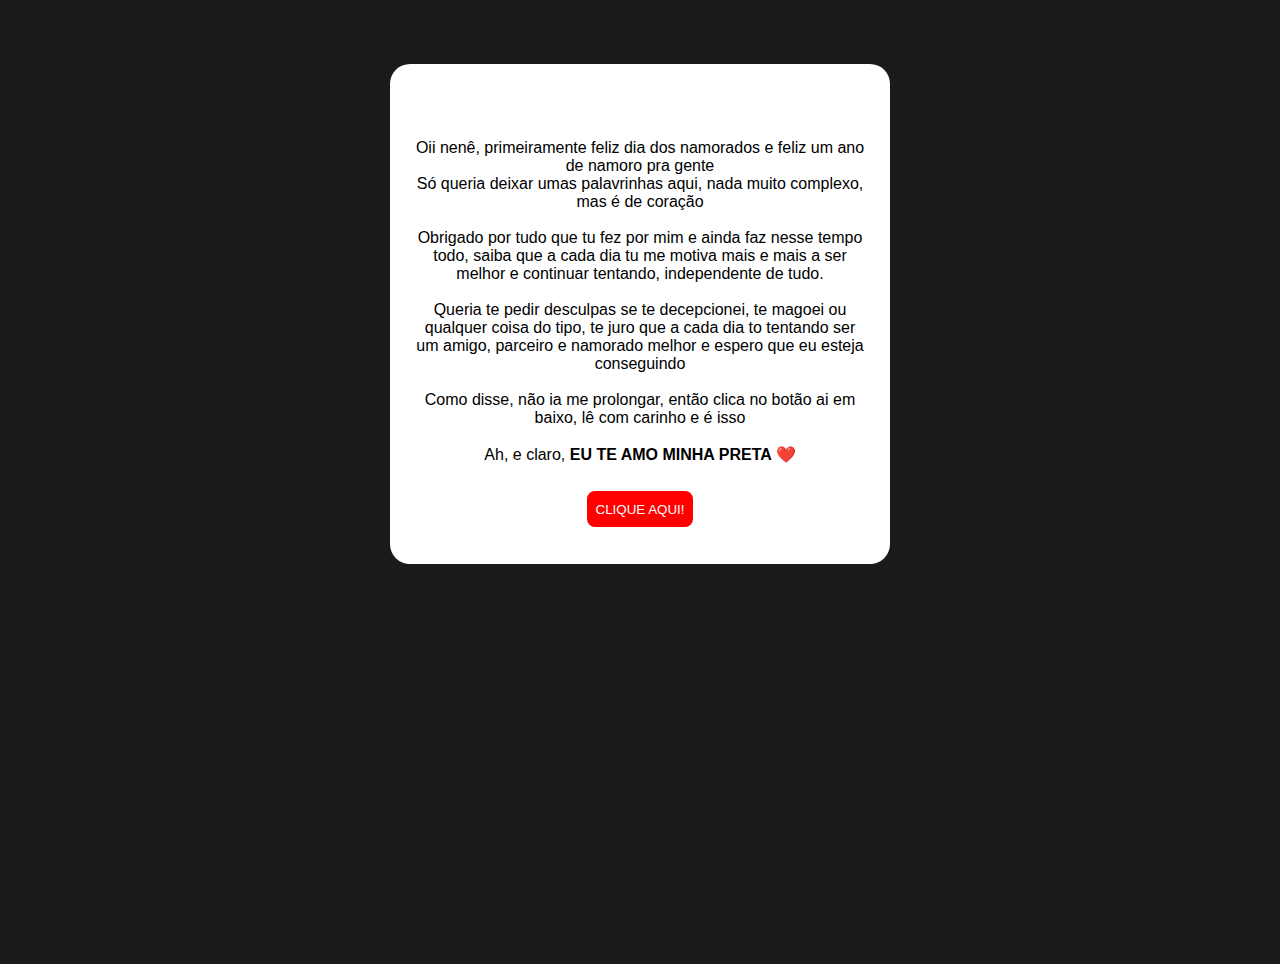
<file: pagina2.html>
<!DOCTYPE html>
<html lang="en">
<head>
    <meta charset="UTF-8">
    <meta name="viewport" content="width=device-width, initial-scale=1.0">
    <title>Parte 2</title>
    <link rel="stylesheet" href="style.css">
</head>
<body>
    <div class="painel2">

        <p>
            Oii nenê, primeiramente feliz dia dos namorados e feliz um ano de namoro pra gente <br>
            Só queria deixar umas palavrinhas aqui, nada muito complexo, mas é de coração <br> <br>
            Obrigado por tudo que tu fez por mim e ainda faz nesse tempo todo, saiba que a cada dia tu me motiva mais e mais a 
            ser melhor e continuar tentando, independente de tudo. <br> <br>
            Queria te pedir desculpas se te decepcionei, te magoei ou qualquer coisa do tipo, te juro que a cada dia 
            to tentando ser um amigo, parceiro e namorado melhor e espero que eu esteja conseguindo <br> <br>
            Como disse, não ia me prolongar, então clica no botão ai em baixo, lê com carinho e é isso <br> <br>
            Ah, e claro, <b>EU TE AMO MINHA PRETA ❤️</b>
        </p>       
        <a href="pagina3.html"><button id="sim" > CLIQUE AQUI! </button></a> 

    </div>



</body>
</html>
</file>
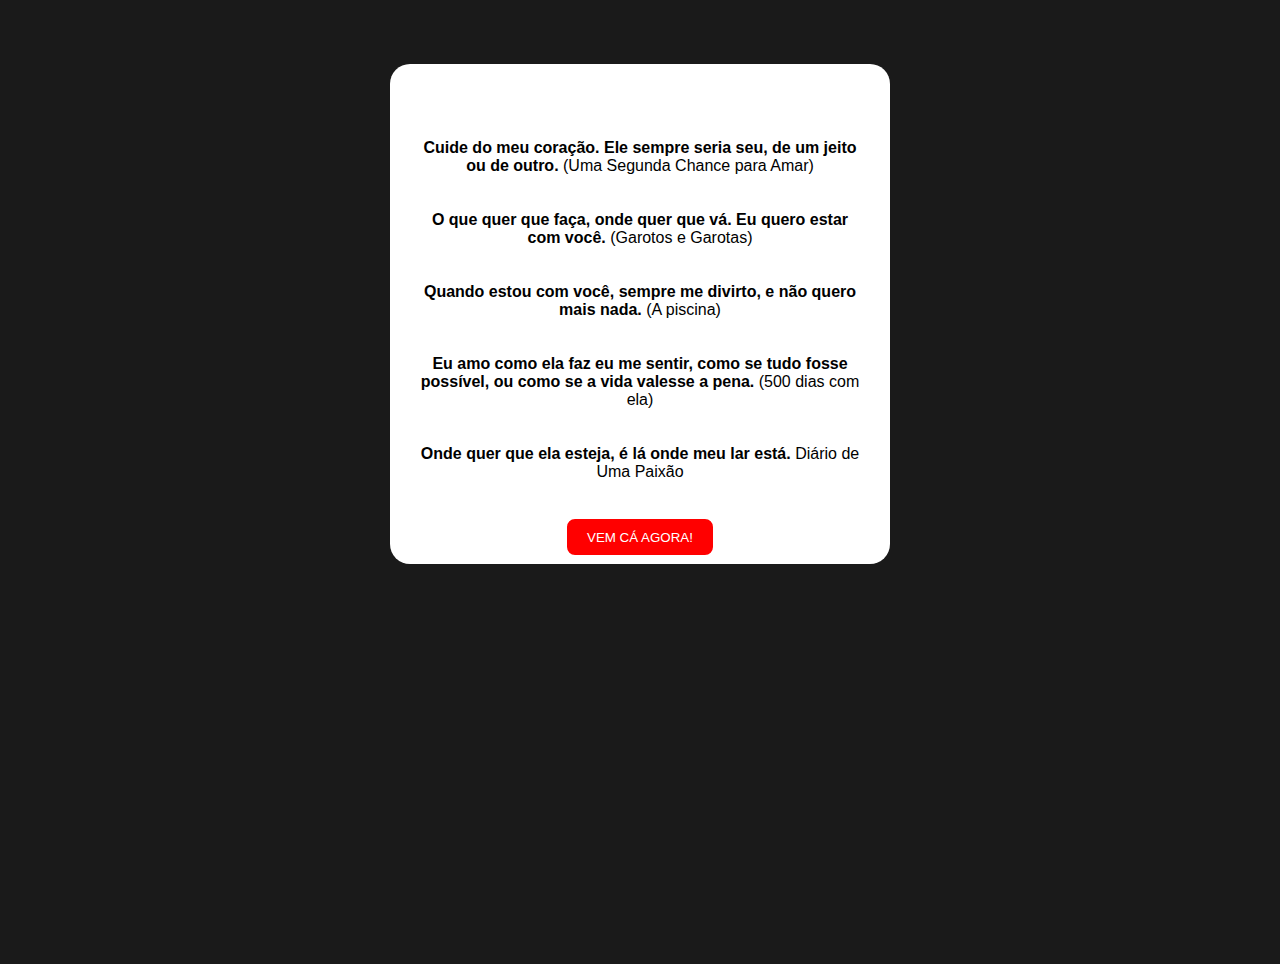
<file: pagina3.html>
<!DOCTYPE html>
<html lang="en">
<head>
    <meta charset="UTF-8">
    <meta name="viewport" content="width=device-width, initial-scale=1.0">
    <title>Parte 3</title>
    <link rel="stylesheet" href="style.css">
</head>
<body>
    <div class="painel2">      
        <p><b>Cuide do meu coração. Ele sempre seria seu, de um jeito ou de outro.  </b>(Uma Segunda Chance para Amar)</p><br><br>
        <p><b>O que quer que faça, onde quer que vá. Eu quero estar com você.  </b> (Garotos e Garotas)</p> <br><br>
        <p><b>Quando estou com você, sempre me divirto, e não quero mais nada.  </b>(A piscina)</p><br><br>
        <p><b>Eu amo como ela faz eu me sentir, como se tudo fosse possível, ou como se a vida valesse a pena.  </b>(500 dias com ela)</p><br><br>
        <p><b>Onde quer que ela esteja, é lá onde meu lar está. </b> Diário de Uma Paixão</p><br><br>

        <a href="pagina4.html"><button id="salve" > VEM CÁ AGORA! </button></a> 
    </div>   
</body>
</html>
</file>
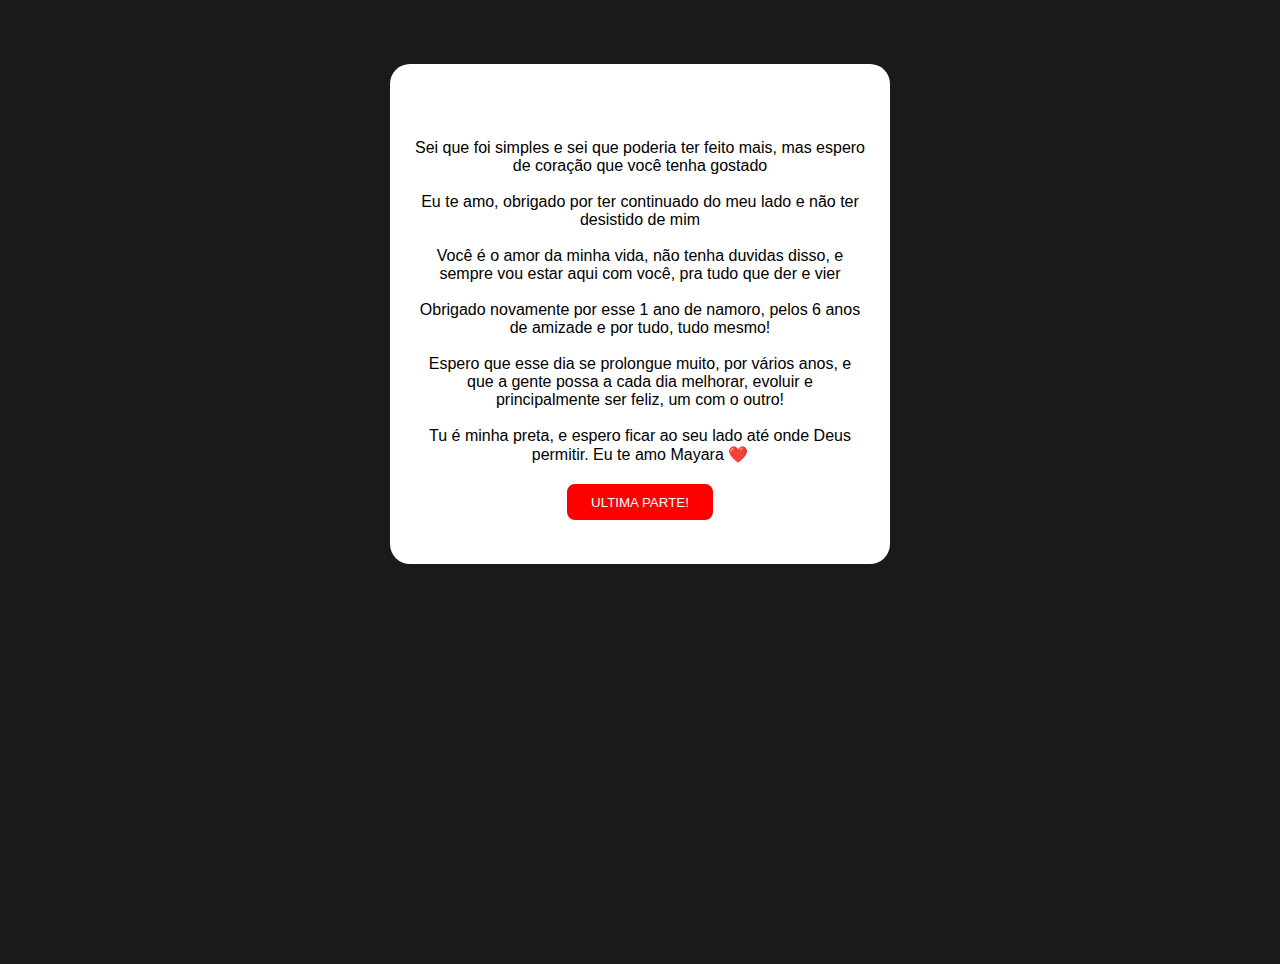
<file: pagina4.html>
<!DOCTYPE html>
<html lang="en">
<head>
    <meta charset="UTF-8">
    <meta name="viewport" content="width=device-width, initial-scale=1.0">
    <title>Parte 4</title>
    <link rel="stylesheet" href="style.css">
</head>
<body>
    <div class="painel2">      
        <P>Sei que foi simples e sei que poderia ter feito mais, mas espero de coração que você tenha gostado
            <br><br>
            Eu te amo, obrigado por ter continuado do meu lado e não ter desistido de mim <br><br>
            Você é o amor da minha vida, não tenha duvidas disso, e sempre vou estar aqui com você, pra tudo que der e vier <br><br>
            Obrigado novamente por esse 1 ano de namoro, pelos 6 anos de amizade e por tudo, tudo mesmo! <br><br>
            Espero que esse dia se prolongue muito, por vários anos, e que a gente possa a cada dia melhorar, evoluir e principalmente ser feliz, um com o outro! <br><br>
            Tu é minha preta, e espero ficar ao seu lado até onde Deus permitir. Eu te amo Mayara ❤️
        </P>
        <br>
        <a href="pagina5.html"><button id="salve2" > ULTIMA PARTE! </button></a> 
    </div>   
</body>
</html>
</file>
<file: style.css>
*{
    margin: 0;
    padding: 0;
    box-sizing: border-box;
    font-family: 'Ubuntu', sans-serif;
}

body{
    background-color: #1a1a1a;
    width: 100%;
    height: 100vh;
}

h1{
    margin-bottom: 5%;
}

h2{
    margin-top: 5%;
}
.painel{
    margin: 5%;
}

.painel{
    margin: auto;
    margin-top: 5%;
    background-color: white;
    width: 500px;
    height: 500px;
    border-radius: 20px;
    text-align: center;
    padding-top: 75px;
    font-family: 'Franklin Gothic Medium', 'Arial Narrow', Arial, sans-serif;
}

.painel2{
    margin: auto;
    margin-top: 5%;
    background-color: white;
    width: 500px;
    height: 500px;
    border-radius: 20px;
    text-align: center;
    padding-top: 75px;
    font-family: 'Franklin Gothic Medium', 'Arial Narrow', Arial, sans-serif;
}

p{
    margin-left: 5%;
    margin-right: 5%;
}


#sim{
    height: 40px;
    width: 110px;
    background-color: red;
    border: 2px solid white;
    border-radius: 10px;
    color: white;
    margin-top: 5%;
}

#salve{
    height: 40px;
    width: 150px;
    background-color: red;
    border: 2px solid white;
    border-radius: 10px;
    color: white;    
}

#salve2{
    height: 40px;
    width: 150px;
    background-color: red;
    border: 2px solid white;
    border-radius: 10px;
    color: white;  
}

#nao{
    position: absolute;
    height: 40px;
    width: 60px;
    background-color: red;
    border: 2px solid white;
    border-radius: 10px;
    color: white;
    margin-left: 10px;
}

#sim2{
    height: 40px;
    width: 60px;
    background-color: red;
    border: 2px solid white;
    border-radius: 10px;
    color: white;
    margin-left: -50px;
}
</file>
